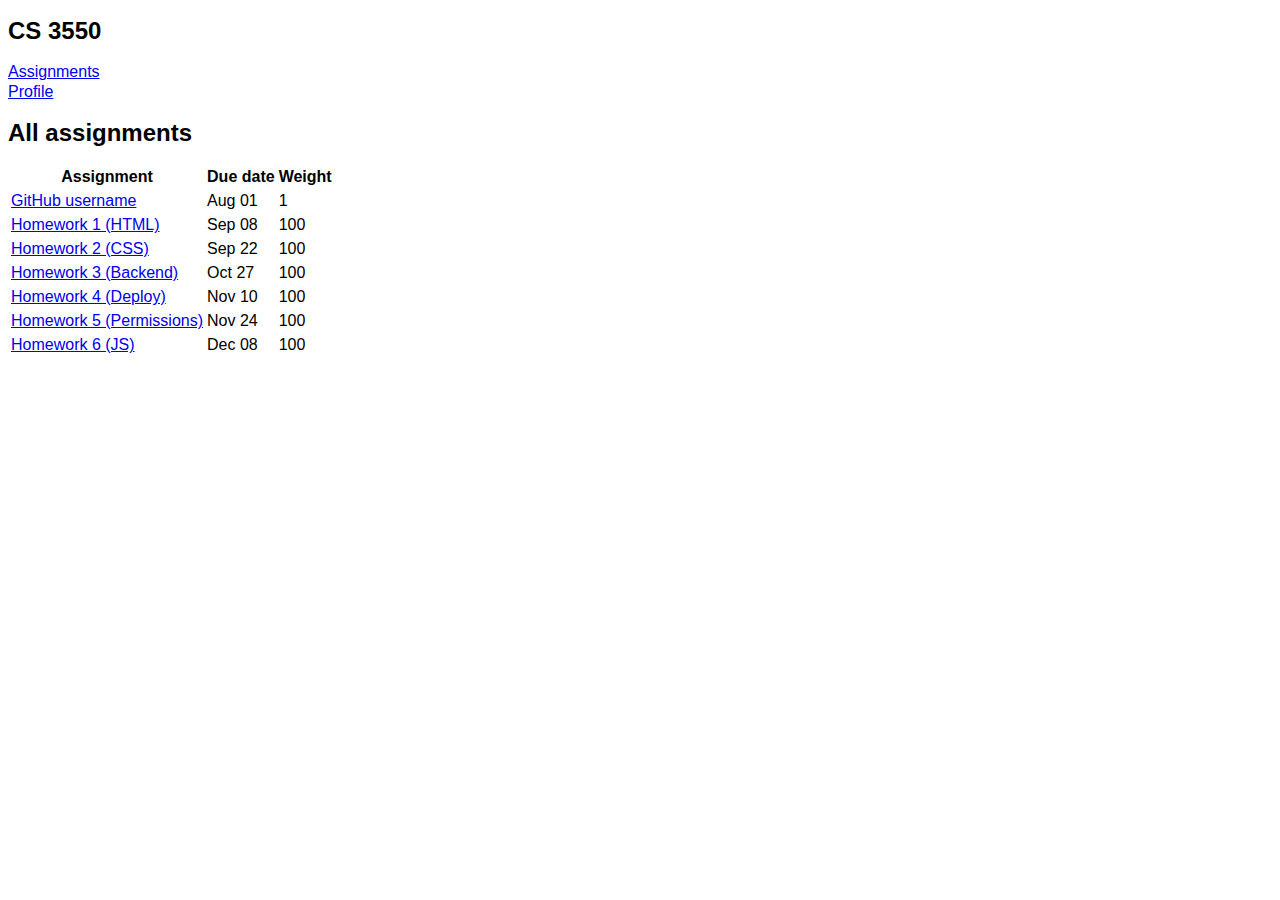
<file: static/index.html>
<!DOCTYPE html>

<meta charset="utf-8">
<link rel="icon" href="favicon.ico">
<link rel="stylesheet" href="/static/main.css">
<title>All Assignments</title>

<nav>
    <div class="nav-content">
        <div class="left-side">
            <h1>
            CS 3550
            </h1>
            <a href="index.html">Assignments </a>
        </div>
        <div class="right-side">
            <a class = "profile" href="profile.html">Profile</a>
        </div>
    </div>
</nav>

<main>
    <div class="page-content">
        <div class = "title">
            <h1> All assignments </h1>
        </div>
        <table>
            <thead>
                <tr>
                    <th>Assignment</th>
                    <th class = "num-right-align">Due date</th>
                    <th class = "num-right-align">Weight</th>
                </tr>
            </thead>
            <tbody>
                <tr>
                    <td>
                        <a title="Link to GitHub username assignment" href="assignment.html">GitHub username</a>
                    </td>
                    <td class = "num-right-align">
                        Aug 01
                    </td>
                    <td class = "num-right-align">
                        1
                    </td>
                </tr>
                <tr>
                    <td>
                        <a title="Link to Homework 1 Assignment" href="assignment.html">Homework 1 (HTML)</a>
                    </td>
                    <td class = "num-right-align">
                        Sep 08
                    </td>
                    <td class = "num-right-align">
                        100
                    </td>
                </tr>
                <tr>
                    <td>
                        <a title="Link to Homework 2 (CSS) assignment" href="assignment.html">Homework 2 (CSS)</a>
                    </td>
                    <td class = "num-right-align">
                        Sep 22
                    </td>
                    <td class = "num-right-align">
                        100
                    </td>
                </tr>
                <tr>
                    <td>
                        <a title="Link to Homework 3 (Backend) assignment" href="assignment.html">Homework 3 (Backend)</a>
                    </td>
                    <td class = "num-right-align">
                        Oct 27
                    </td>
                    <td class = "num-right-align">
                        100
                    </td>
                </tr>
                <tr>
                    <td>
                        <a title="Link to Homework 4 (Deploy) assignment" href="assignment.html">Homework 4 (Deploy)</a>
                    </td>
                    <td class = "num-right-align">
                        Nov 10
                    </td>
                    <td class = "num-right-align">
                        100
                    </td>
                </tr>
                <tr>
                    <td>
                        <a title="Link to Homework 5 (Permissions) assignment" href="assignment.html">Homework 5 (Permissions)</a>
                    </td>
                    <td class = "num-right-align">
                        Nov 24
                    </td>
                    <td class = "num-right-align">
                        100
                    </td>
                </tr>
                <tr>
                    <td>
                        <a title="Link to Homework 6 (JS) assignment" href="assignment.html">Homework 6 (JS)</a>
                    </td>
                    <td class = "num-right-align">
                        Dec 08
                    </td>
                    <td class = "num-right-align">
                        100
                    </td>
                </tr>
            </tbody>
        </table>
    </div>
</main>
</file>
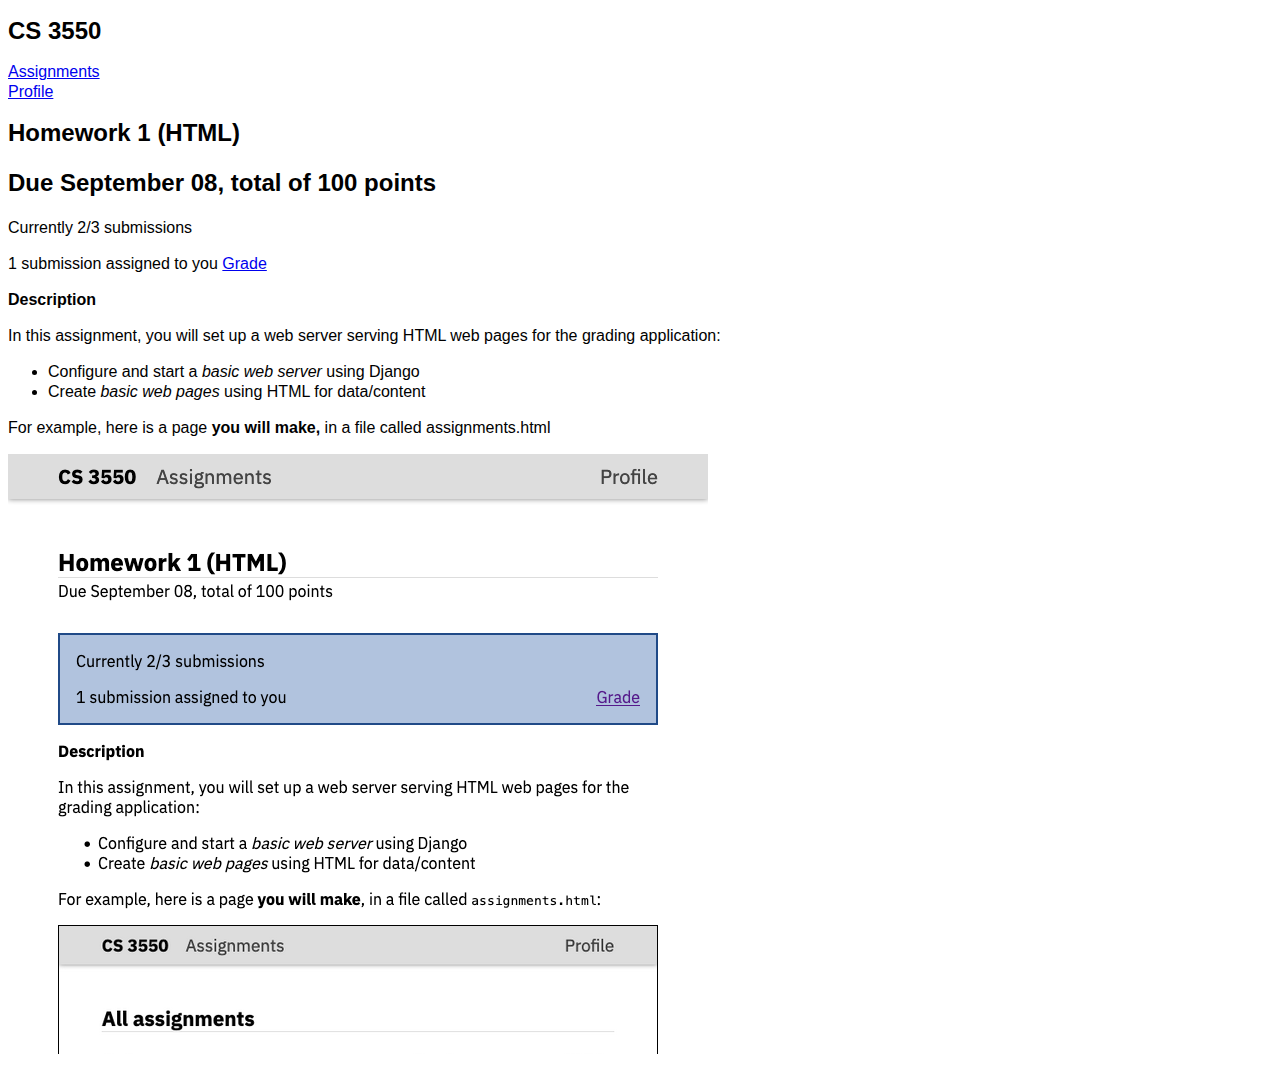
<file: static/assignment.html>
<!DOCTYPE html>

<meta charset="utf-8">
<link rel="icon" href="favicon.ico">
<link rel="stylesheet" href="/static/main.css">
<title>Assignment 1 (HTML) - CS 3550</title>

<nav>
    <div class="nav-content">
        <div class="left-side">
            <h1>
            CS 3550
            </h1>
            <a href="index.html">Assignments </a>
        </div>
        <div class="right-side">
            <a class = "profile" href="profile.html">Profile</a>
        </div>
    </div>
</nav>
<main>
    <div class="page-content">
        <div class = "title">
            <h1>Homework 1 (HTML)</h1>
            <h2>Due September 08, total of 100 points</h2>
        </div>
        <div class="action-box">
            <p>
                Currently 2/3 submissions
            </p>
            <div class="submission-assigned">
                1 submission assigned to you
                <a href="submissions.html" title="Link to go grade assignments">Grade</a>
            </div>
        </div>

        <h3>Description</h3>
        <p>
            In this assignment, you will set up a web server serving HTML web pages for the grading application:
        </p>
        <ul>
            <li>Configure and start a <em>basic web server</em> using Django</li>
            <li>Create <em>basic web pages</em> using HTML for data/content</li>
        </ul>
        <p>
            For example, here is a page <strong>you will make,</strong> in a file called <code>assignments.html</code>
        </p>
        <img src="assignment.png" alt="Image of the assignment">
    </div>
</main>
</file>
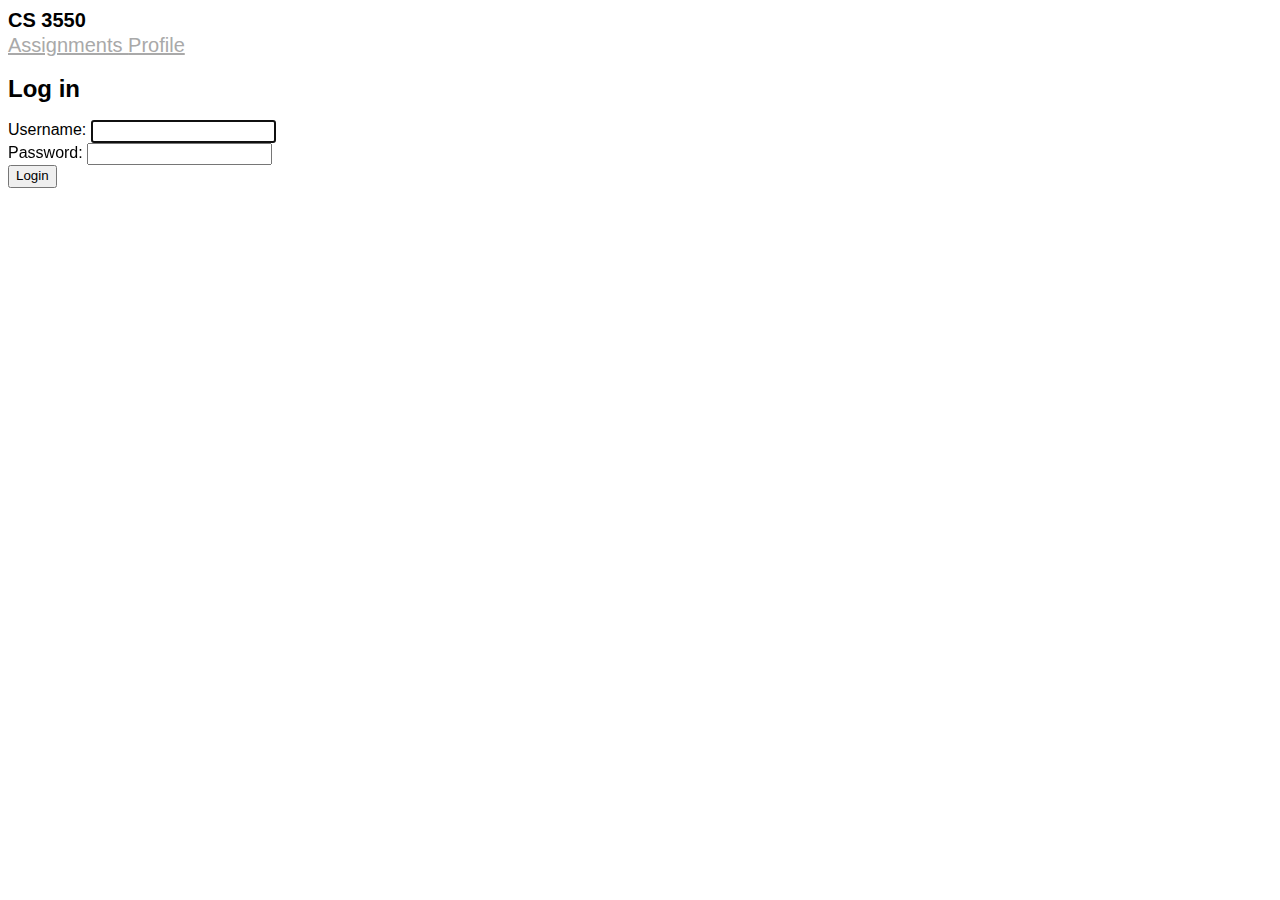
<file: static/login.html>
<!DOCTYPE html>

<meta charset="utf-8">
<link rel="icon" href="favicon.ico">
<link rel="stylesheet" href="/static/main.css">
<title>Login</title>

<header>
    <strong>
        CS 3550
    </strong>
    <nav>
        <a href="index.html">Assignments </a>
        <a href="profile.html">Profile</a>
    </nav>
</header>
<main>
    <h1>
        Log in
    </h1>
    <form>
        <label for="username">Username:</label>
        <input id="username" name="username" autofocus="autofocus">
        <br>
        <label for="password">Password:</label>
        <input type="password" id="password" name="password">
        <br>
        <button class="LoginButton">Login</button>
    </form>
</main>
</file>
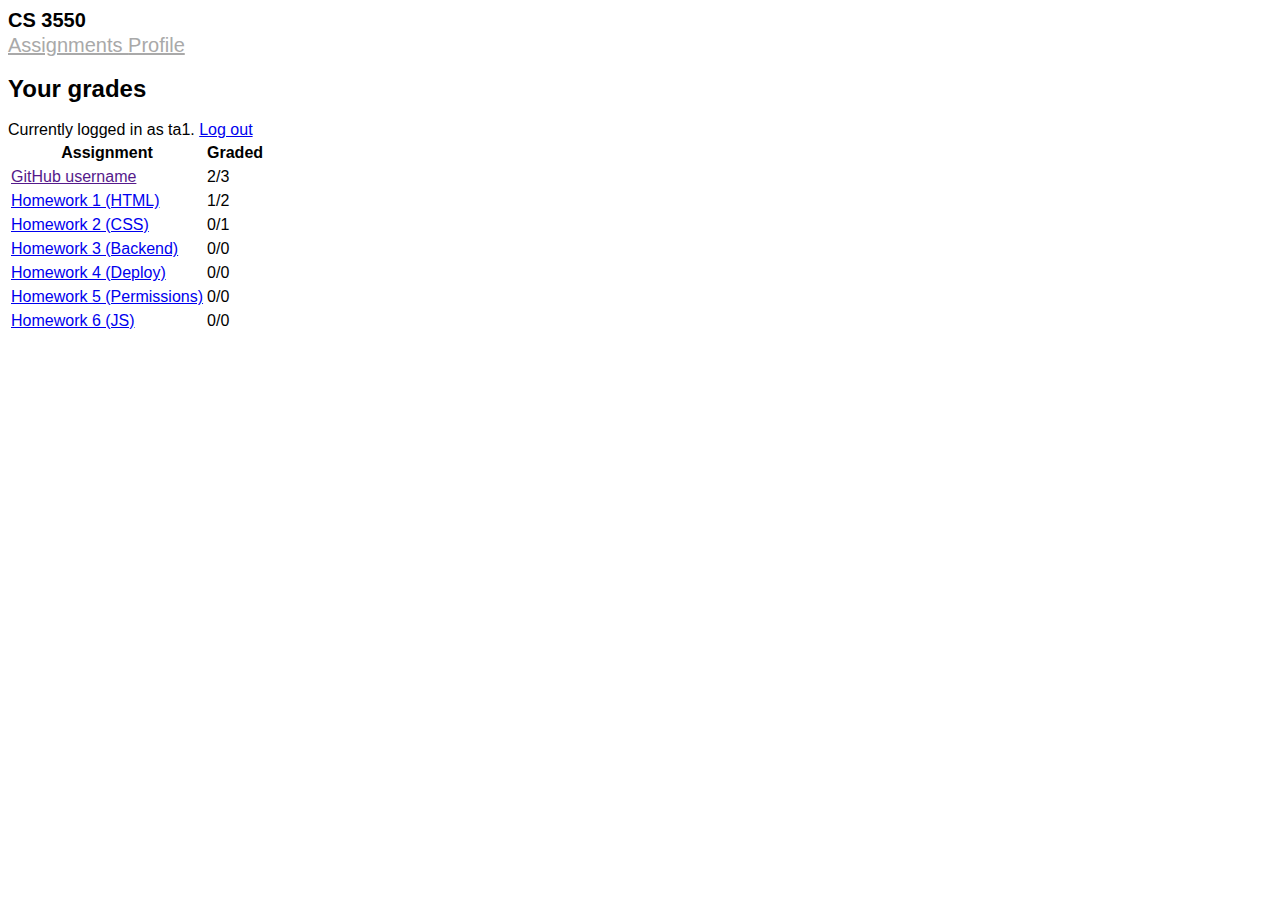
<file: static/profile.html>
<!DOCTYPE html>

<meta charset="utf-8">
<link rel="icon" href="favicon.ico">
<link rel="stylesheet" href="/static/main.css">
<title>Profile</title>

<header>
    <strong>
        CS 3550
    </strong>
    <nav>
        <a href="index.html">Assignments </a>
        <a href="profile.html">Profile</a>
    </nav>
</header>
<main>
    <h1>
        Your grades
    </h1>

    <div>
        Currently logged in as ta1.
        <a href="login.html" role="button">Log out</a>
    </div>

    <table>
        <thead>
            <tr>
                <th>Assignment</th>
                <th>Graded</th>
            </tr>
        </thead>
        <tbody>
            <tr>
                <td>
                    <a href="">GitHub username</a>
                </td>
                <td>
                    2/3
                </td>
            </tr>
            <tr>
                <td>
                    <a href="assignment.html">Homework 1 (HTML)</a>
                </td>
                <td>
                    1/2
                </td>
            </tr>
            <tr>
                <td>
                    <a href="#">Homework 2 (CSS)</a>
                </td>
                <td>
                    0/1
                </td>
            </tr>
            <tr>
                <td>
                    <a href="#">Homework 3 (Backend)</a>
                </td>
                <td>
                    0/0
                </td>
            </tr>
            <tr>
                <td>
                    <a href="#">Homework 4 (Deploy)</a>
                </td>
                <td>
                    0/0
                </td>
            </tr>
            <tr>
                <td>
                    <a href="#">Homework 5 (Permissions)</a>
                </td>
                <td>
                    0/0
                </td>
            </tr>
            <tr>
                <td>
                    <a href="#">Homework 6 (JS)</a>
                </td>
                <td>
                    0/0
                </td>
            </tr>
        </tbody>
    </table>
</main>
</file>
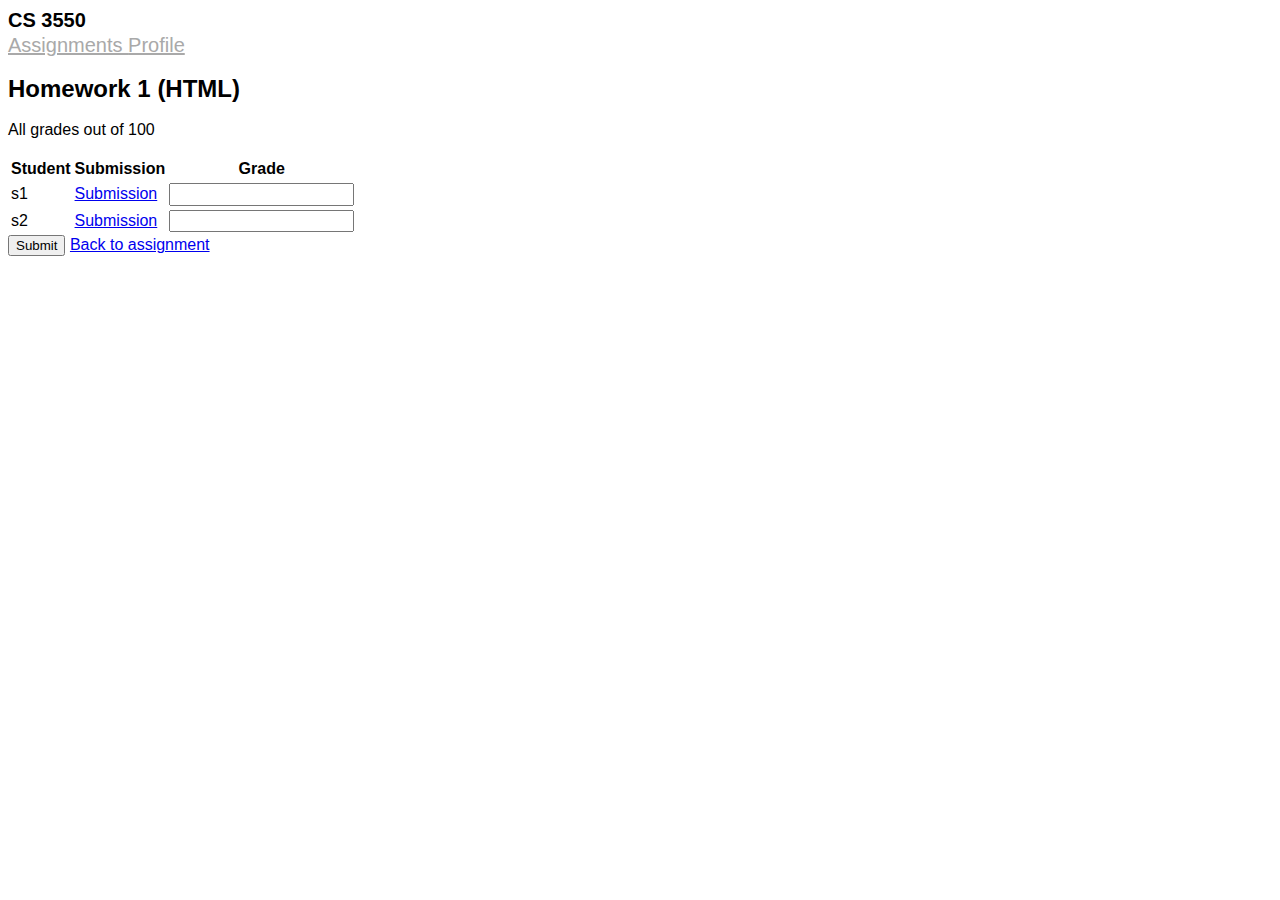
<file: static/submissions.html>
<!DOCTYPE html>

<meta charset="utf-8">
<link rel="icon" href="favicon.ico">
<link rel="stylesheet" href="main.css">
<title>Submissions</title>

<header>
    <strong>
        CS 3550
    </strong>
    <nav>
        <a href="index.html">Assignments </a>
        <a href="profile.html">Profile</a>
    </nav>
</header>
<main>
    <h1>
        Homework 1 (HTML)
    </h1>
    <p>
        All grades out of 100
    </p>

    <table>
        <thead>
            <tr>
                <th>
                    Student
                </th>
                <th>
                    Submission
                </th>
                <th>
                    Grade
                </th>
            </tr>
        </thead>
        <tbody>
            <tr>
                <td>
                    <label for="s1">s1</label>
                </td>
                <td>
                    <a href="#">Submission</a>
                </td>
                <td>
                    <form>
                        <input type="number" id="s1">
                    </form>
                </td>
            </tr>
            <tr>
                <td>
                    <label for="s2">s2</label>
                </td>
                <td>
                    <a href="#">Submission</a>
                </td>
                <td>
                    <form>
                        <label>
                            <input type="number" id="s2">
                        </label>
                    </form>
                </td>
            </tr>
        </tbody>
    </table>
    <form>
        <input type="submit" value="Submit">
        <a href="assignment.html">Back to assignment</a>
    </form>
</main>
</file>
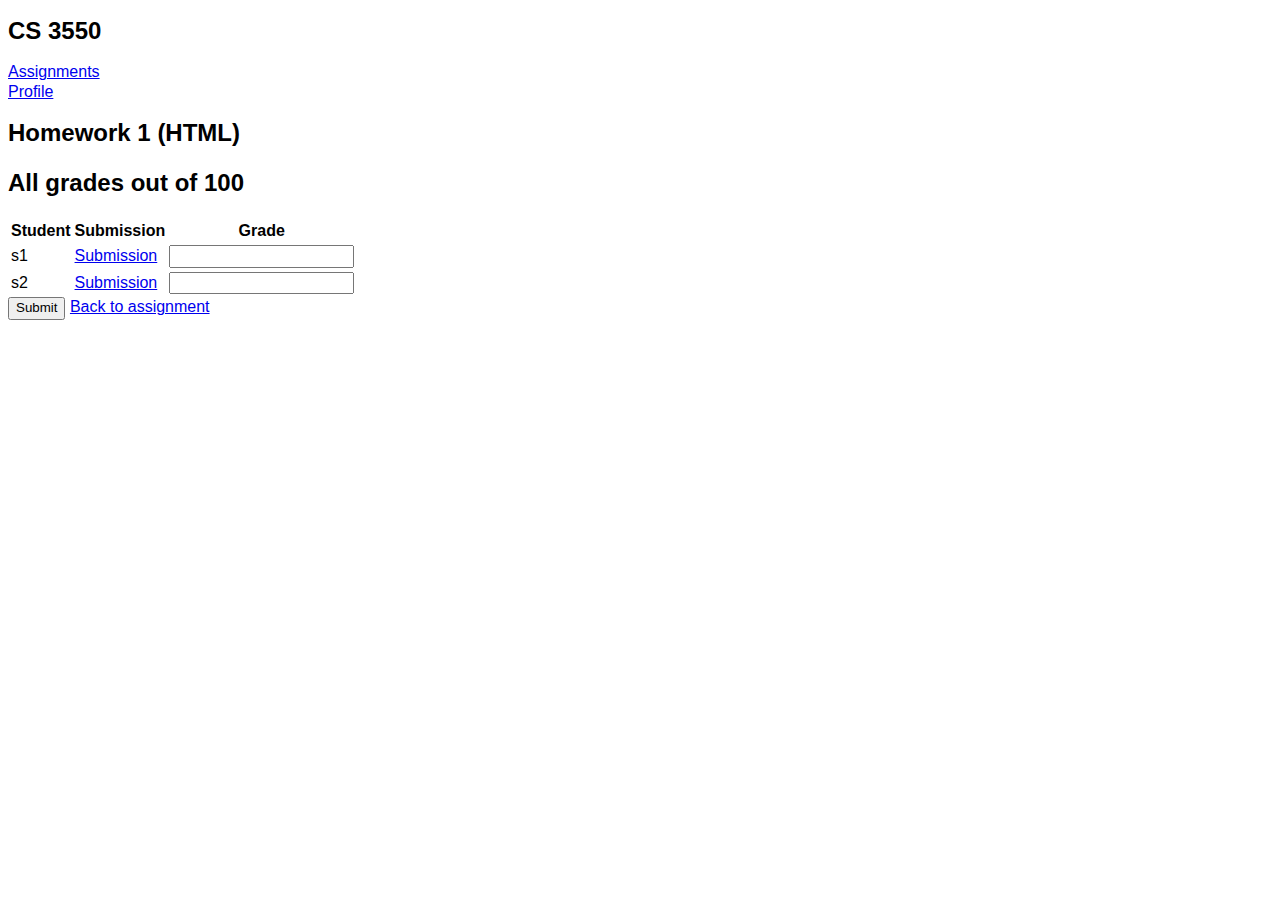
<file: grades/templates/submissions.html>
<!DOCTYPE html>

<meta charset="utf-8">
<link rel="icon" href="../../static/favicon.ico">
<link rel="stylesheet" href="/static/main.css">
<title>Submissions</title>

<nav>
    <div class="nav-content">
        <div class="left-side">
            <h1>
            CS 3550
            </h1>
            <a href="index.html">Assignments </a>
        </div>
        <div class="right-side">
            <a class = "profile" href="profile.html">Profile</a>
        </div>
    </div>
</nav>
<main>
    <div class="page-content">
        <div class = "title">
            <h1> Homework 1 (HTML) </h1>
            <h2> All grades out of 100 </h2>
        </div>
        <table>
            <thead>
                <tr>
                    <th>
                        Student
                    </th>
                    <th>
                        Submission
                    </th>
                    <th>
                        Grade
                    </th>
                </tr>
            </thead>
            <tbody>
                <tr>
                    <td>
                        <label for="s1">s1</label>
                    </td>
                    <td>
                        <a href="#">Submission</a>
                    </td>
                    <td>
                        <form>
                            <input type="number" id="s1">
                        </form>
                    </td>
                </tr>
                <tr>
                    <td>
                        <label for="s2">s2</label>
                    </td>
                    <td>
                        <a href="#">Submission</a>
                    </td>
                    <td>
                        <form>
                            <label>
                                <input type="number" id="s2">
                            </label>
                        </form>
                    </td>
                </tr>
            </tbody>
        </table>
        <form>
            <button type = "submit" class="SubmitButton">Submit</button>
            <a href="assignment.html">Back to assignment</a>
        </form>
    </div>
</main>
</file>
<file: static/main.css>
@import url('https://fonts.googleapis.com/css2?family=IBM+Plex+Mono:ital,wght@0,100;0,200;0,300;0,400;0,500;0,600;0,700;1,100;1,200;1,300;1,400;1,500;1,600;1,700&display=swap');
@import url('https://fonts.googleapis.com/css2?family=IBM+Plex+Sans:ital,wght@0,100;0,200;0,300;0,400;0,500;0,600;0,700;1,100;1,200;1,300;1,400;1,500;1,600;1,700&display=swap');
code
{
    font-family: "IBM: Plex Mono", sans-serif
}
*
{
    font-family: "IBM: Plex Sans", sans-serif;
    /* This is a unit-less multiplier */
    line-height: 1.25
}
h1{
    font-size: 1.5rem;
}
table
{
    line-height: 1.5
}
header {
    /* This says set the size of the text to 1.25 the default font size */
    *{ font-size: 1.25rem;}
    nav {
        a {
            color: darkgray;
        }
    }
    h1{
        font-weight: bold;
    }
}
h3{
    font-size: 1rem;
}
.login{
    font-size:1.25rem
}
</file>
